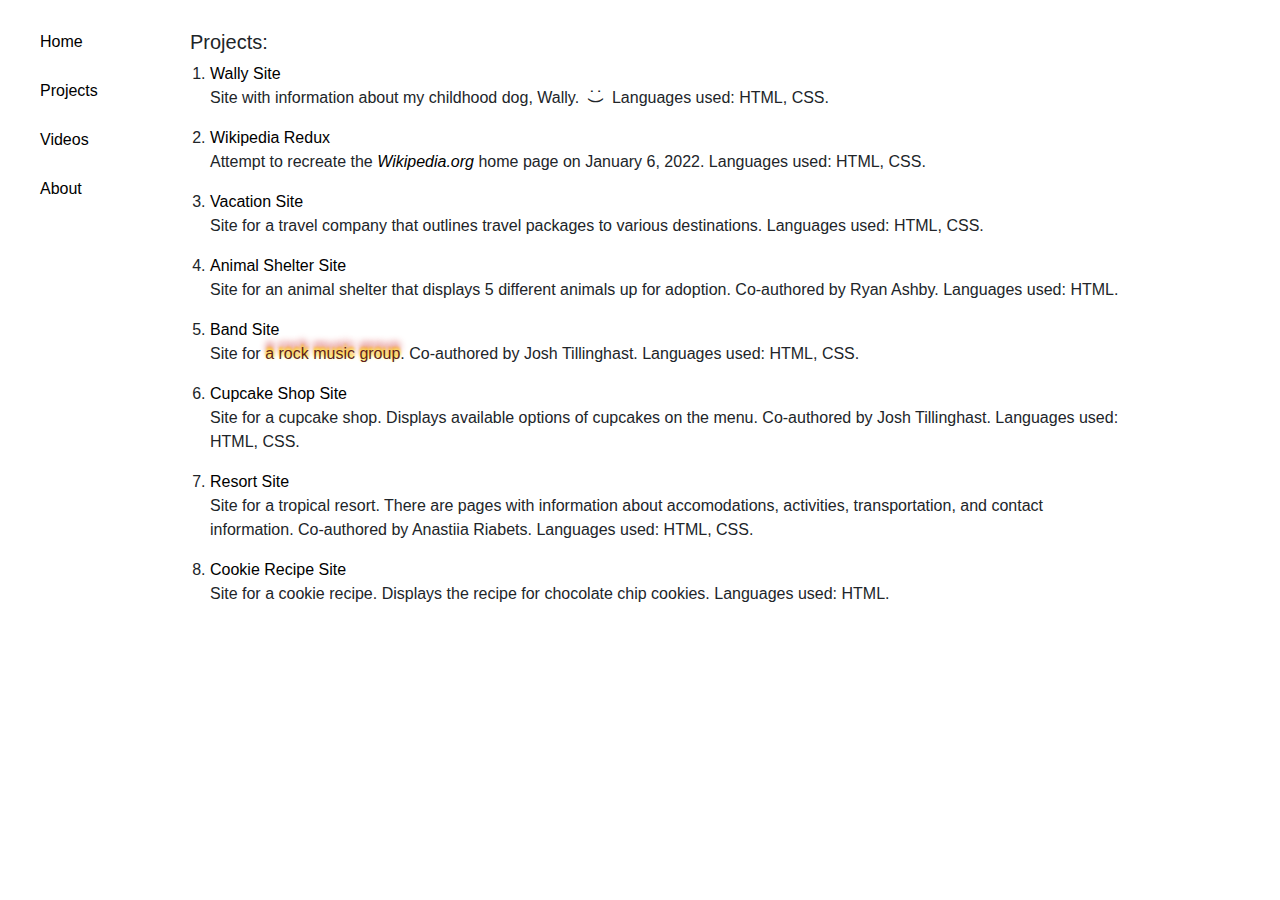
<file: projects.html>
<!DOCTYPE html>
<html lang="en">
<head>
  <link rel="stylesheet" href="css/bootstrap.css" type="text/css" media="all">
  <link rel="stylesheet" href="css/styles.css" type="text/css" media="all">
  <title>Projects</title>
</head>
<body>
  <div class="container">
    <div class="wrapper">
      <nav id="sidebar">
        <ul class="sidebar-list">
          <li>
            <a href="index.html">Home</a>
          </li>
          <li>
            <a href="projects.html">Projects</a>
          </li>
          <li>
            <a href="videos.html">Videos</a>
          </li>
          <li>
            <a href="about.html">About</a>
          </li>
        </ul>
      </nav>
      <div class="main">
        <h5>Projects:</h5>
        <ol id="project-list">
          <li>
            <a href="https://mud2009.github.io/pet-website/">Wally Site</a>
            <p>Site with information about my childhood dog, Wally. <span style="writing-mode: vertical-lr;">  : )</span> Languages used: HTML, CSS.</p>
          </li>
          <li>
            <a href="https://mud2009.github.io/wikipedia-redux/">Wikipedia Redux</a>
            <p>Attempt to recreate the <a href="https://en.wikipedia.org/wiki/Main_Page"><em>Wikipedia.org</em></a>  home page on January 6, 2022. Languages used: HTML, CSS.</p>
          </li>
          <li>
            <a href="https://github.com/mud2009/vacation-site">Vacation Site</a>
            <p>Site for a travel company that outlines travel packages to various destinations. Languages used: HTML, CSS.</p>
          </li>
          <li>
            <a href="https://github.com/mud2009/animal-shelter">Animal Shelter Site</a>
            <p>Site for an animal shelter that displays 5 different animals up for adoption. Co-authored by Ryan Ashby. Languages used: HTML.</p>
          </li>
          <li>
            <a href="https://github.com/mud2009/band_site">Band Site</a>
            <p>Site for <span id="fire-text">a rock music group</span>. Co-authored by Josh Tillinghast. Languages used: HTML, CSS.</p>
          </li>
          <li>
            <a href="https://github.com/mud2009/cupcake-shop">Cupcake Shop Site</a>
            <p>Site for a cupcake shop. Displays available options of cupcakes on the menu. Co-authored by Josh Tillinghast. Languages used: HTML, CSS.</p>
          </li>
          <li>
            <a href="https://github.com/mud2009/resort">Resort Site</a>
            <p>Site for a tropical resort. There are pages with information about accomodations, activities, transportation, and contact information. Co-authored by Anastiia Riabets. Languages used: HTML, CSS.</p>
          </li>
          <li>
            <a href="https://github.com/mud2009/cookie-recipe">Cookie Recipe Site</a>
            <p>Site for a cookie recipe. Displays the recipe for chocolate chip cookies. Languages used: HTML.</p>
          </li>
        </ol>
      </div>
    </div>
  </div>
</body>
</html>
</file>
<file: css/styles.css>
#img-self {
  max-width: 750px;
  float: left;
  border: 3px solid hotpink;
  animation-duration: 1s;
  animation-name: slidein;
  overflow: hidden;
}

@keyframes slidein {
  from {
    margin-left: 175%;
    width: 500%;
  }

  to {
    margin-left: 0%;
    width: 100%;
  }
}

#caption {
  clear: left;
}

body {
  font-family: sans-serif;
}

#project-list {
  margin: 0;
  padding-left: 20px;
}

.container {
  margin-left: 0;
  padding-left: 0;
}

.wrapper {
  display: flex;
  width: 100%;
  margin-top: 30px;
}

#sidebar {
  display: flex;
  min-height: 80vh;
  max-width: 190px;
  min-width: 190px;
}

.sidebar-list {
  list-style-type: none;
}

.sidebar-list li {
  margin-bottom: 25px;
}

a {
  text-decoration: none;
  color: black;
}

a:hover {
  color: black;
}

.main {
  max-height: 80vh;
}

#fire-text {
  color: rgb(97, 30, 30);
  text-shadow: 0px -1px 3px #FF3, 0px -3px 3px #F90, 0px -8px 6px #C33;
}
</file>
